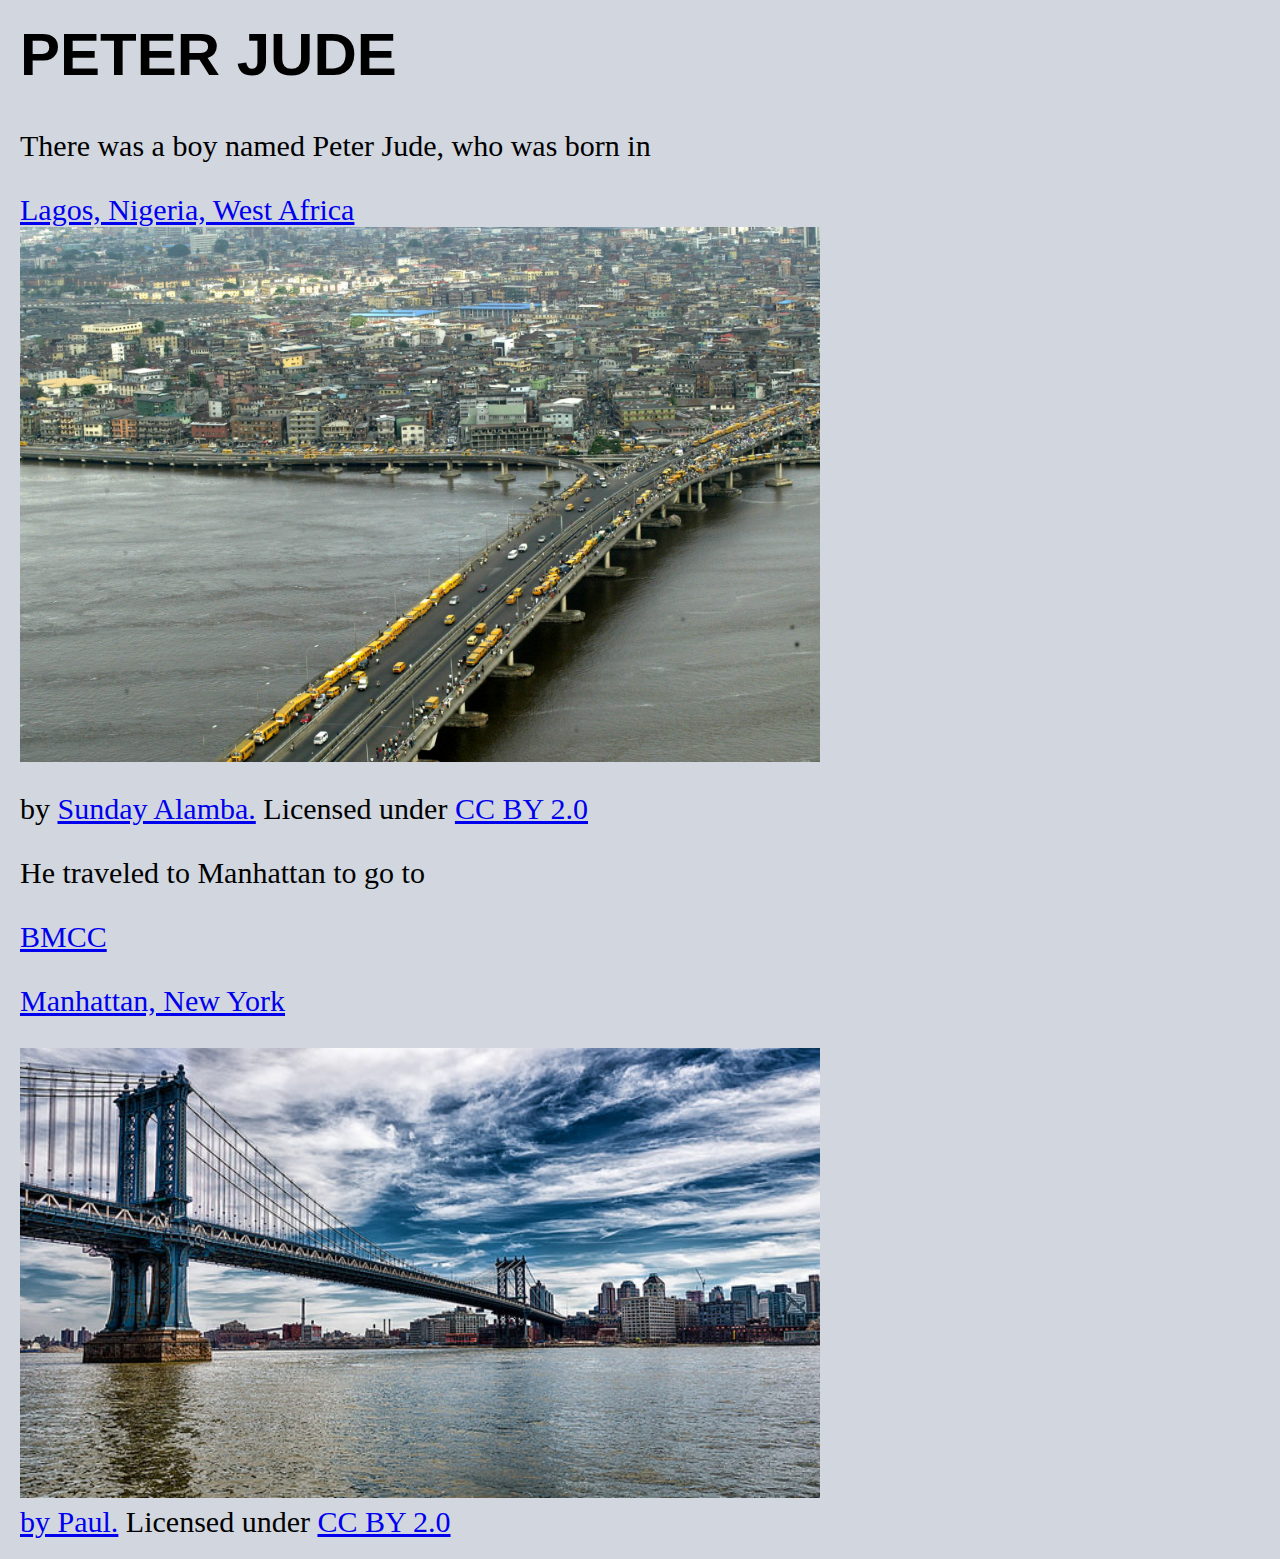
<file: First website/index.html>
<html>
	<head>
		<title>Peter-Jude</title>
		<link href="styles.css" rel="stylesheet" type="text/css"/>
	</head>
	<body>
		<h1>Peter Jude</h1>
		<p> There was a boy named Peter Jude, who was born in</p>
		<!-- Choice 1 -->
		<a href="Lagos.html">Lagos, Nigeria, West Africa
		<br>
		<img src="images/Lagos.jpg" alt="photo of the Lagos bridge" width="800px"/> 
           <p> <a href="https://www.flickr.com/photos/sunday_alamba/2692316381"></a> by <a href="https://www.flickr.com/photos/sunday_alamba/">Sunday Alamba.</a> Licensed under <a href="https://creativecommons.org/licenses/by/2.0/">CC BY 2.0</a> </p>
		</a>
		<!-- Choice 2 -->
        <p>He traveled to Manhattan to go to</p>
        <a href="BMCC.html"><p>BMCC</p></a>
		<p><a href="Manhattan.html">Manhattan, New York </a></p> 
		<img src="images/Manhattan.jpg" alt="photo of Manhattan Bridge" width="800px"/>
            <a href="https://www.flickr.com/photos/digitalworldofpaul/17191109487"></a>
            <a href="https://www.flickr.com/photos/digitalworldofpaul/"> <br> by Paul.</a> 
            Licensed under <a href="https://creativecommons.org/licenses/by/2.0/">CC BY 2.0
        </a> 
		</a>
	</body>
</html>
</file>
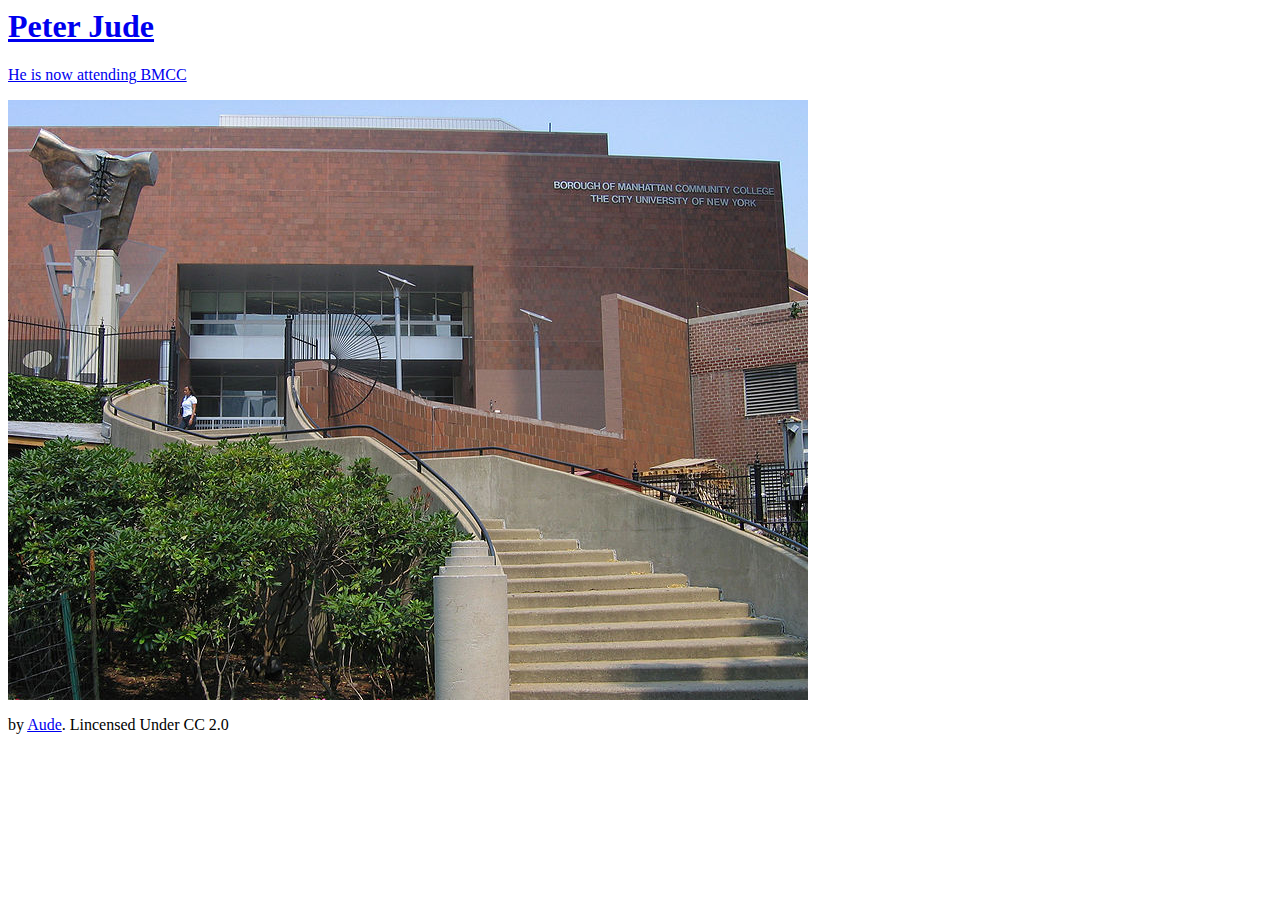
<file: First website/BMCC.html>
<html>
    <head>
        <title>Peter Jude</title>
    </head>
        <body>
            <h1><a href="index.html">Peter Jude</a></h1>
            <a href="BMCCmajor.html"><P>He is now attending BMCC</P></a>
        <img src="images/BMCC.jpg" alt="A photo of the side of main building of BMCC" width="800px"/>
            <p>by <a href="https://commons.wikimedia.org/wiki/File:Tribeca_cuny_mcc.jpg"> Aude</a>. Lincensed Under CC 2.0</p>
        </body>
</html>
</file>
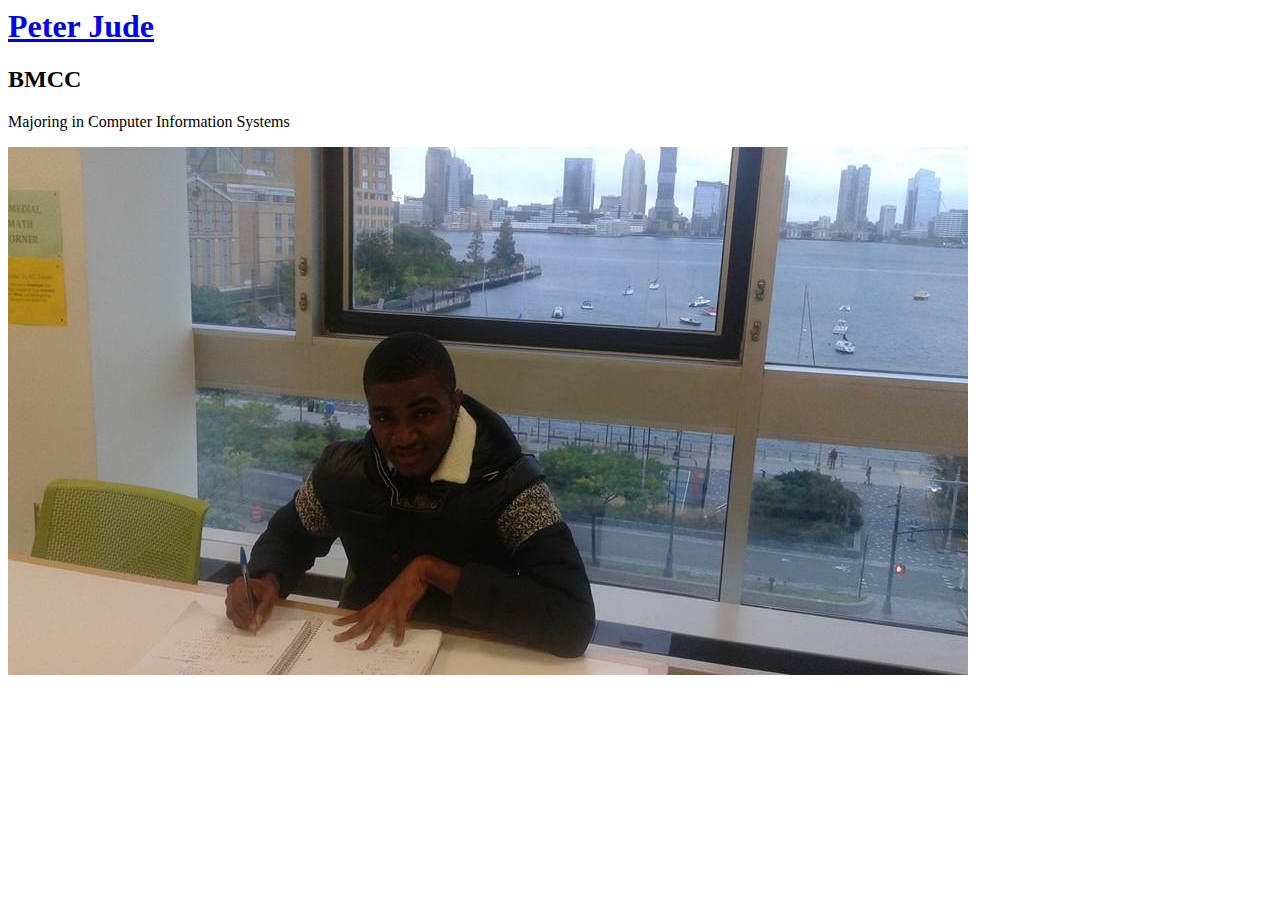
<file: First website/BMCCmajor.html>
<html>
    <head>
        <title>Peter Jude</title>
    </head>
        <body>
            <h1><a href="index.html">Peter Jude</a></h1>
            <h2>BMCC
            <a href="BMCC.html"></a></h2>
            <p> Majoring in Computer Information Systems </p>
      <!--   <img src="Peter.jpg" alt="Photo of Peter Jude" width="400px"/> -->
        <img src="images/Peter.jpg"/>
            
      

        </body>
</html>
</file>
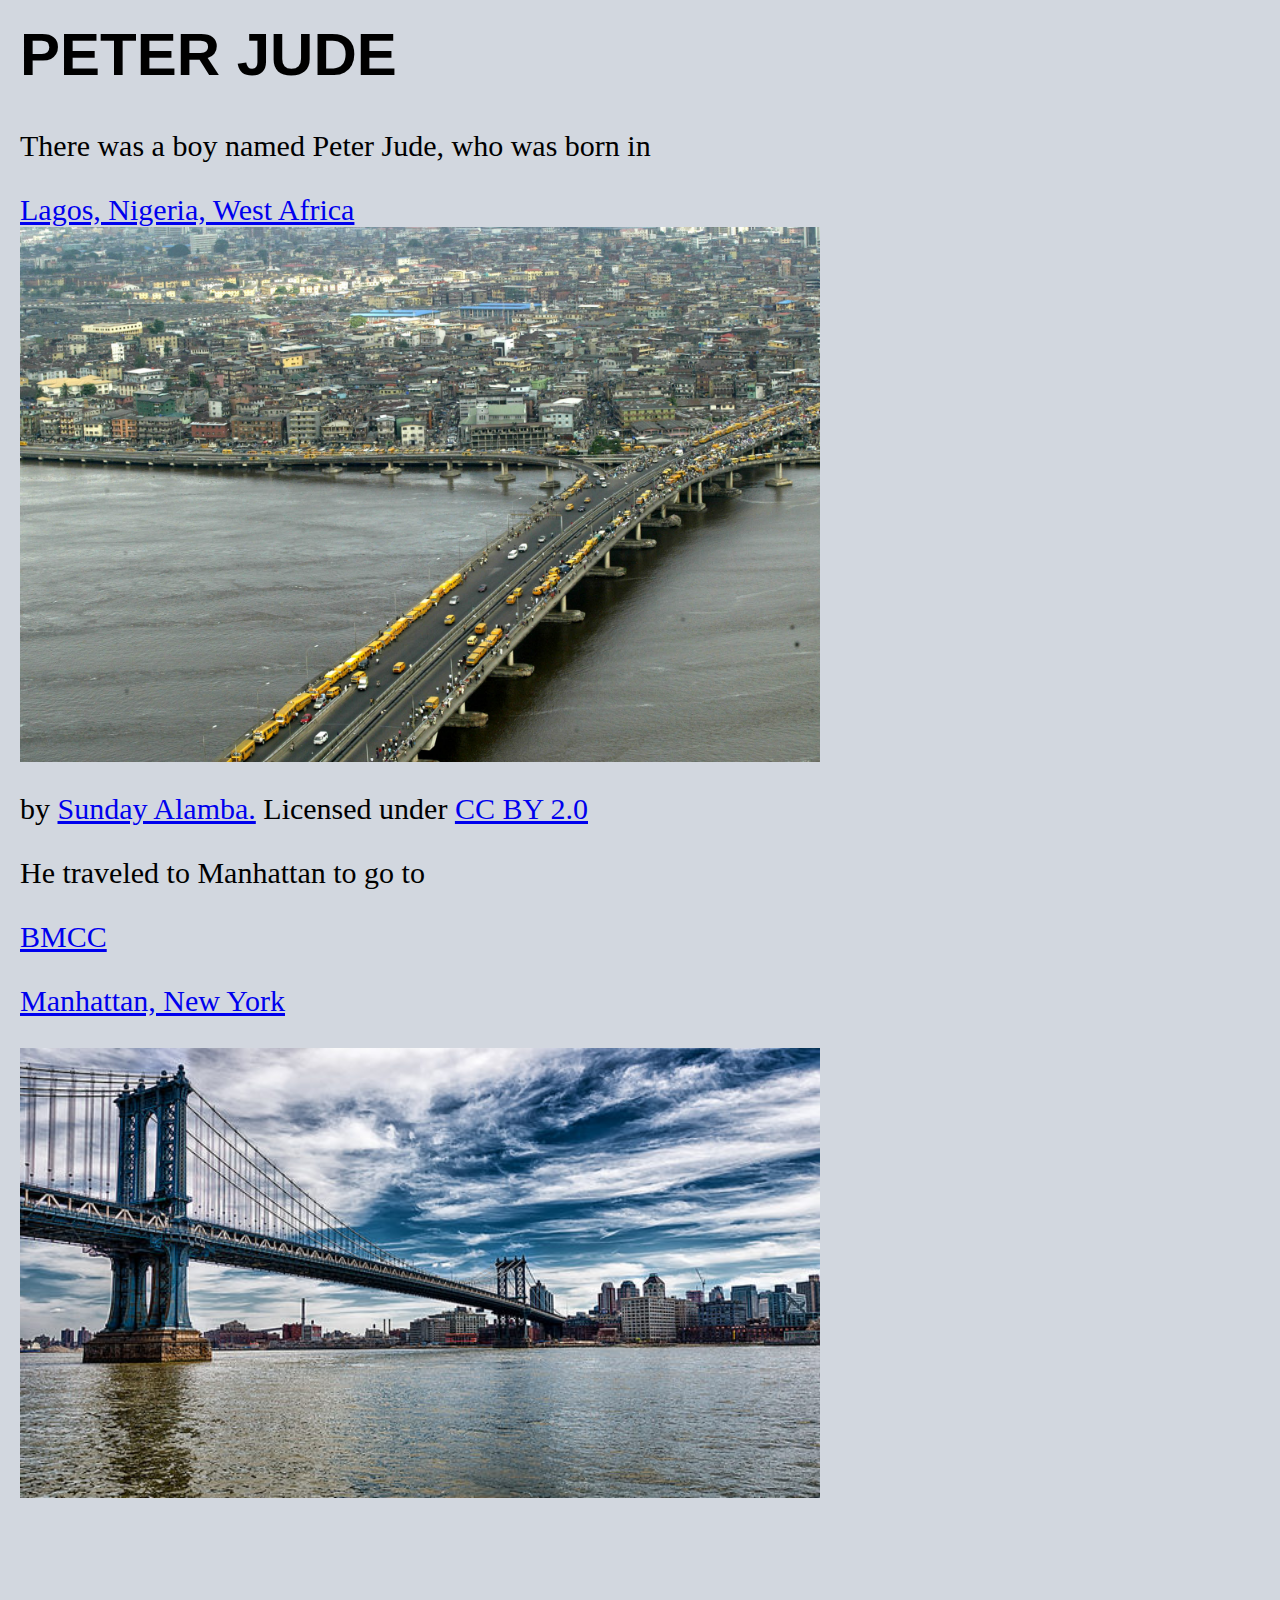
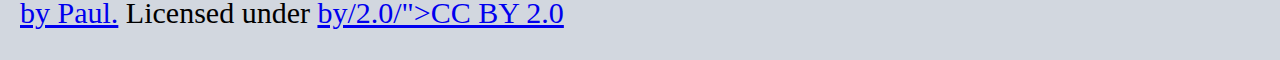
<file: First website/Lagos.html>
<html>
	<head>
		<title>Peter-Jude</title>
		<link href="styles.css" rel="stylesheet" type="text/css"/>
	</head>
	<body>
		<h1>Peter Jude</h1>
		<p> There was a boy named Peter Jude, who was born in</p>
		<!-- Choice 1 -->
		<a href="Lagos.html">Lagos, Nigeria, West Africa
		<br>
		<img src="images/Lagos.jpg" alt="photo of the Lagos bridge" width="800px"/> 
           <p> <a href="https://www.flickr.com/photos/sunday_alamba/2692316381"></a> by <a href="https://www.flickr.com/photos/sunday_alamba/">Sunday Alamba.</a> Licensed under <a href="https://creativecommons.org/licenses/by/2.0/">CC BY 2.0</a> </p>
		</a>
		<!-- Choice 2 -->
        <p>He traveled to Manhattan to go to</p>
        <a href="BMCC.html"><p>BMCC</p></a>
		<p><a href="Manhattan.html">Manhattan, New York </a></p> 
		<img src="images/Manhattan.jpg" alt="photo of Manhattan Bridge" width="800px"/>
            <p> <a href="https://www.flickr.com/photos/digitalworldofpaul/17191109487"></a>
             <a href="https://www.flickr.com/photos/digitalworldofpaul/"> <br><br> by Paul.</a> 
            Licensed under <a href="https://creativecommons.org/licenses/"> by/2.0/">CC BY 2.0</a>  </p>
		</a>
	</body>
</html>
</file>
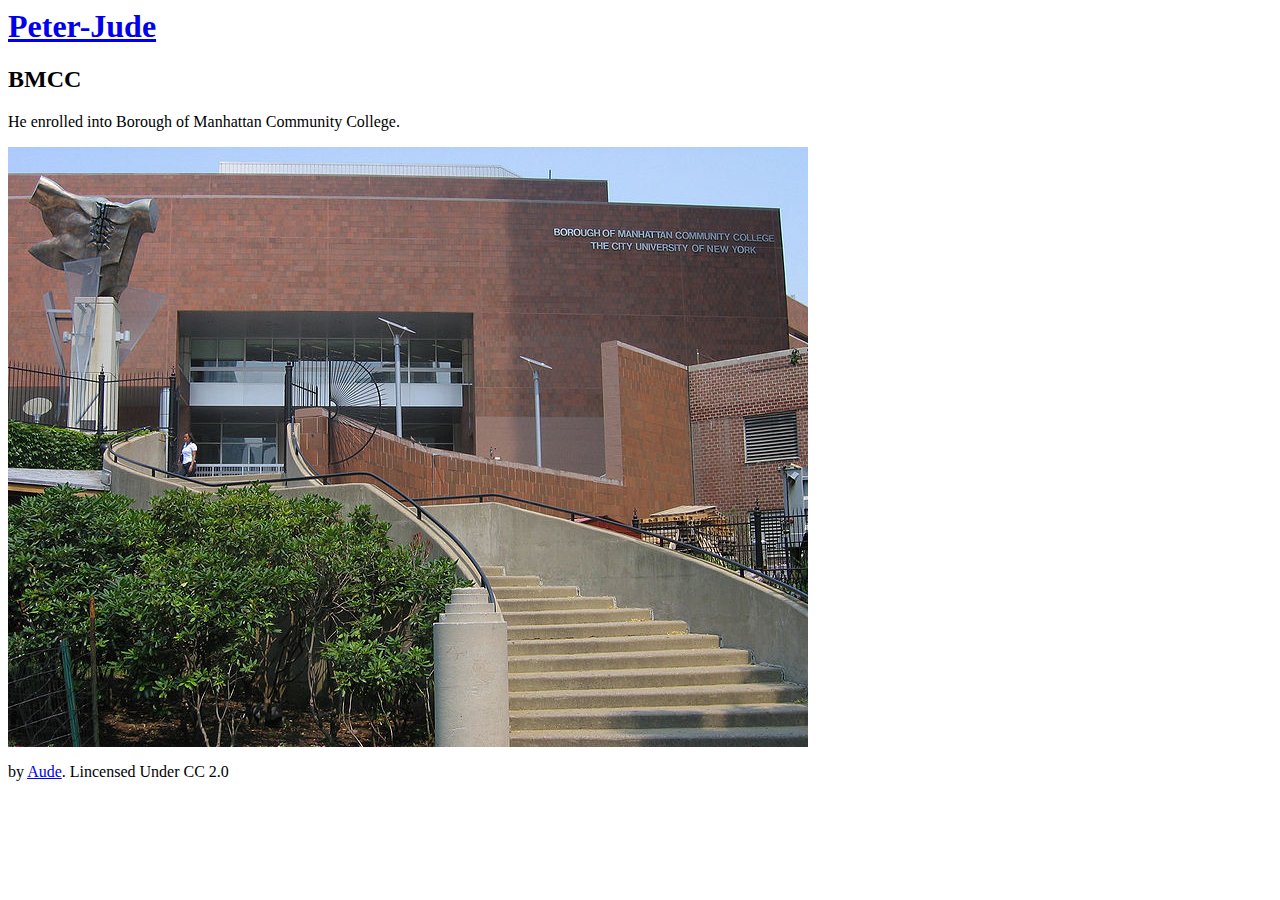
<file: First website/ManhattanChoices.html>
<html>
    <head>
        <title>Peter Jude</title>
    
        <body>
            <h1><a href="index.html">Peter-Jude</a></h1>
            <h2>BMCC</h2>
        <p>He enrolled into Borough of Manhattan Community College.</p>
        <img src="images/BMCC.jpg" alt="A photo of the side of main building of BMCC" width="800px"/>
            <p>by <a href="https://commons.wikimedia.org/wiki/File:Tribeca_cuny_mcc.jpg"> Aude</a>. Lincensed Under CC 2.0</p>
        </body>
</html>
</file>
<file: First website/styles.css>
body{
	font-size: 30px;
	margin:20px;
	background-color: #D2D7DF;
}

h1{font-family: Impact, sans-serif;
	text-transform: uppercase;}

h2{font-family: Impact, sans-serif;
	text-transform: lowercase;}


.attribution{
	font-size:7px;
}
.choice1{
	font-size: 25px;
	text-decoration: none;
	color: #EE6352 ;
}
.choice2{
	font-size: 25px;
	text-decoration: none;
	color: #477998;
}
.home{font-family: Impact, sans-serif;
	text-transform: uppercase;
	color:#444;	
	text-decoration: none;
}
</file>
